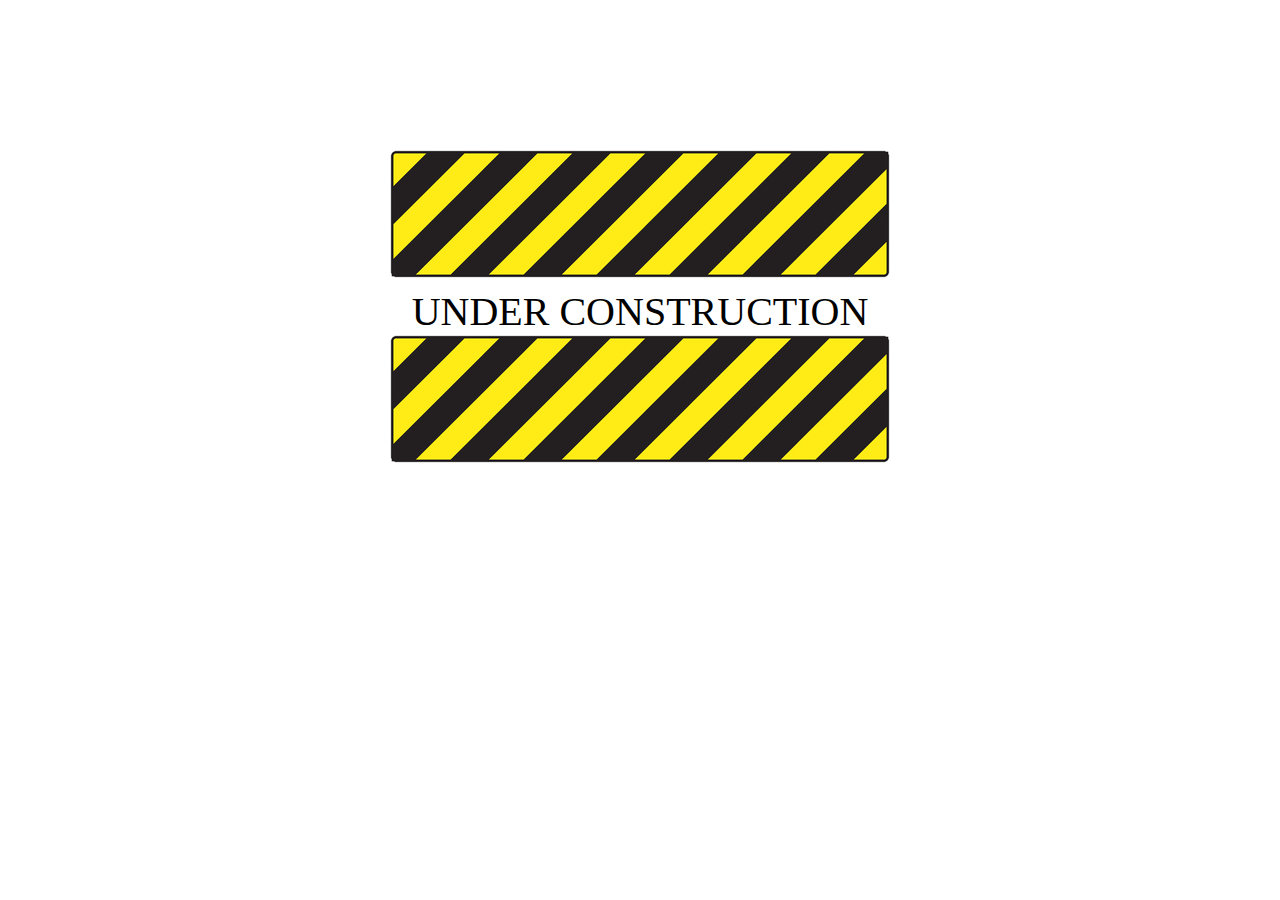
<file: pages/about.html>
<!DOCTYPE html>
<html>
    <head>
        <title>About Me - Erin @ The Strand</title>
        <link href="../styles/const.css" rel="stylesheet">
    </head>
    <body>
        <a href="index.html">
        <div id="const">
            <img src="../images/caution.jpg"><br>
            UNDER CONSTRUCTION<br>
            <img src="../images/caution.jpg">
        </div>
        </a>
    </body>
</html>
</file>
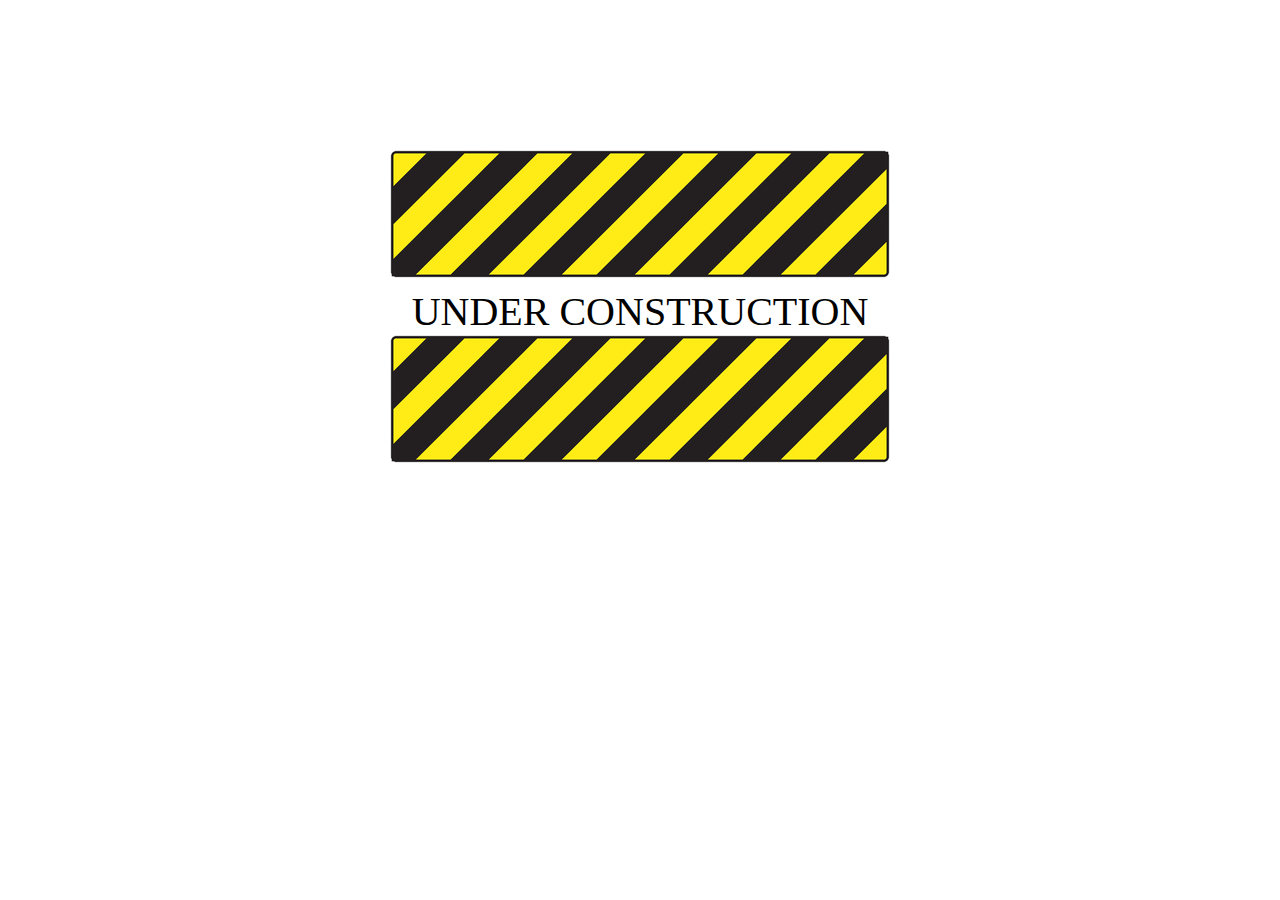
<file: pages/pics.html>
<!DOCTYPE html>
<html>
    <head>
        <title>Pictures - Erin @ The Strand</title>
        <link href="../styles/const.css" rel="stylesheet">
    </head>
    <body>
        <a href="index.html">
        <div id="const">
            <img src="../images/caution.jpg"><br>
            UNDER CONSTRUCTION<br>
            <img src="../images/caution.jpg">
        </div>
        </a>
    </body>
</html>
</file>
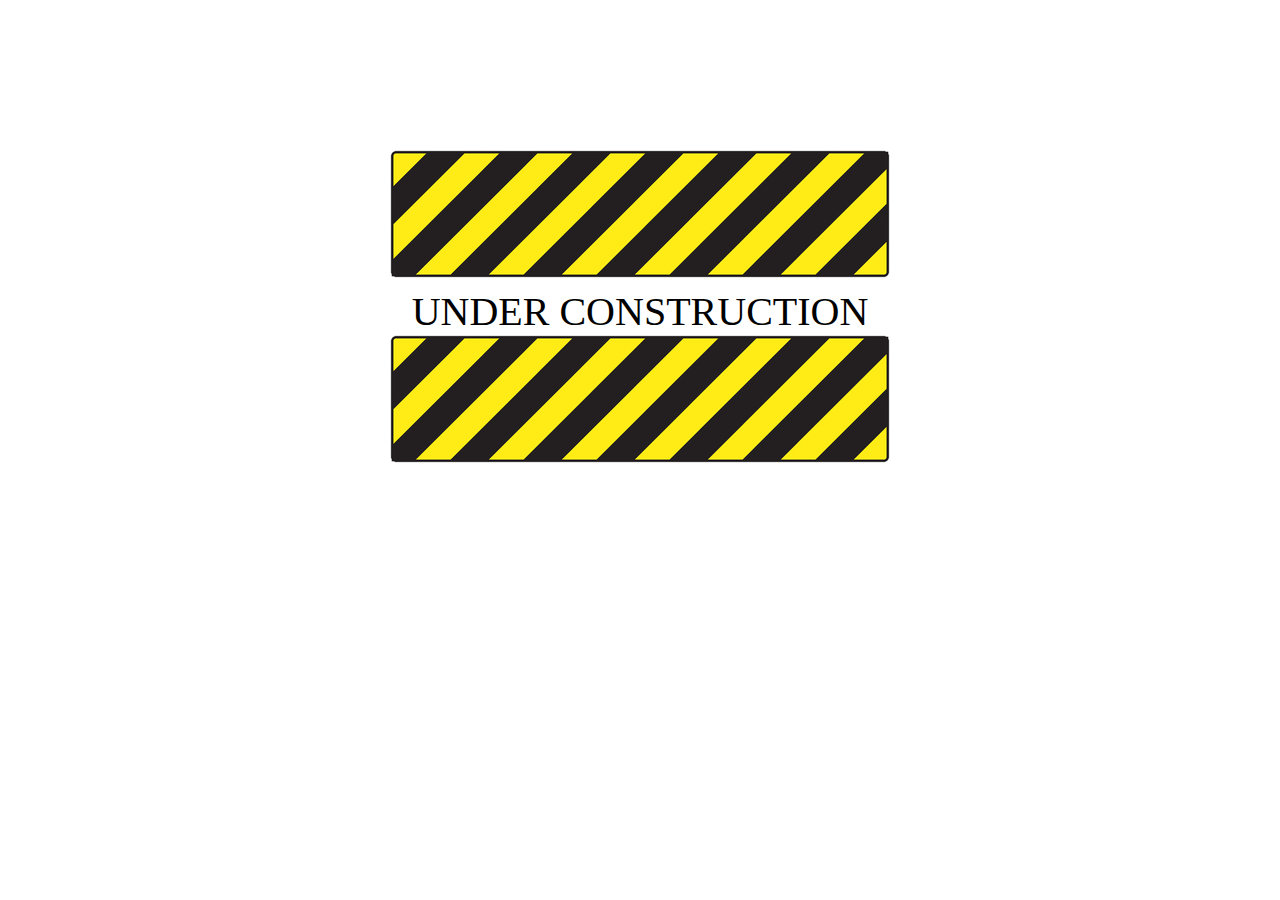
<file: pages/price.html>
<!DOCTYPE html>
<html>
    <head>
        <title>Services - Erin @ The Strand</title>
        <link href="../styles/const.css" rel="stylesheet">
    </head>
    <body>
        <a href="index.html">
        <div id="const">
            <img src="../images/caution.jpg"><br>
            UNDER CONSTRUCTION<br>
            <img src="../images/caution.jpg">
        </div>
        </a>
    </body>
</html>
</file>
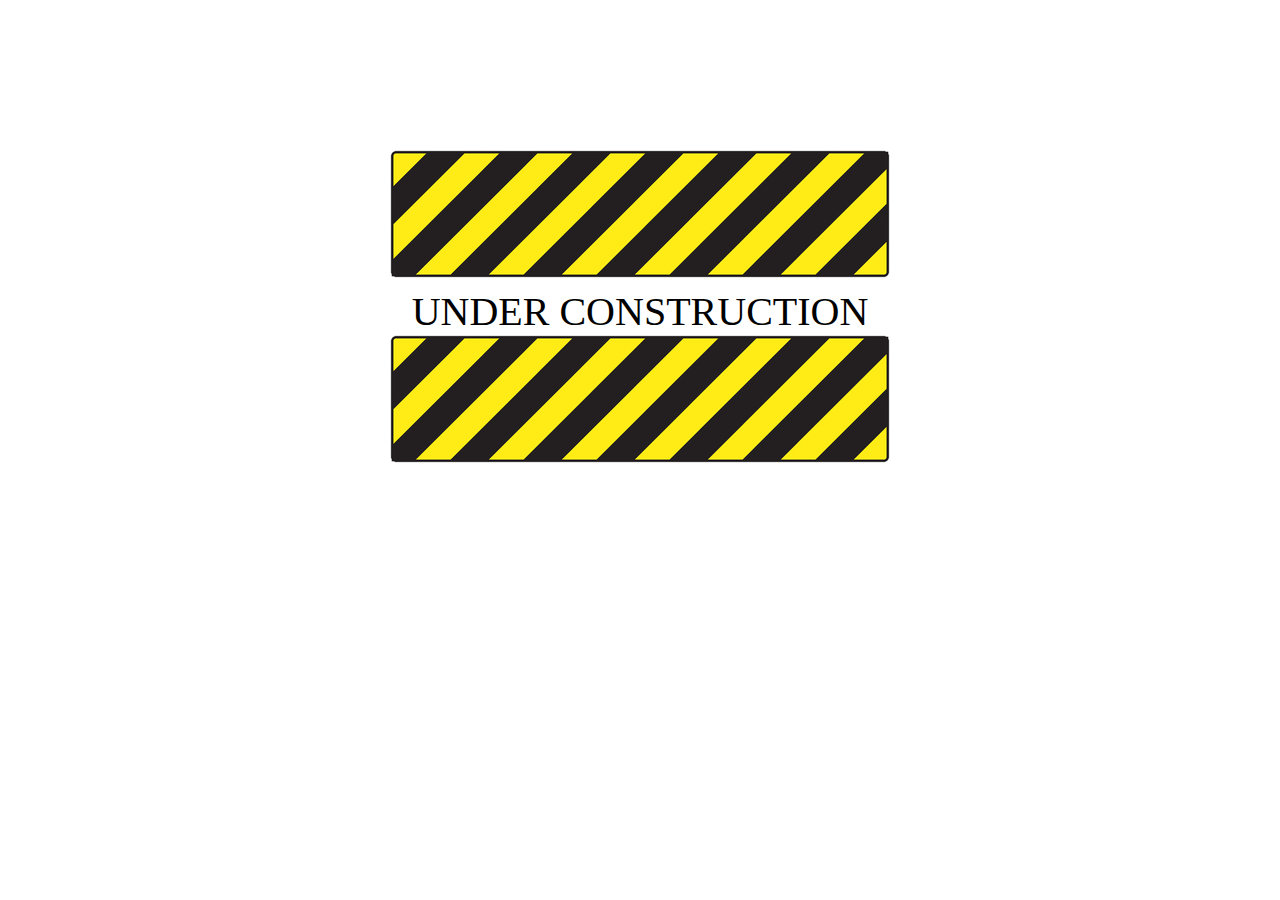
<file: pages/rev.html>
<!DOCTYPE html>
<html>
    <head>
        <title>Reviews - Erin @ The Strand</title>
        <link href="../styles/const.css" rel="stylesheet">
    </head>
    <body>
        <a href="index.html">
        <div id="const">
            <img src="../images/caution.jpg"><br>
            UNDER CONSTRUCTION<br>
            <img src="../images/caution.jpg">
        </div>
        </a>
    </body>
</html>
</file>
<file: styles/const.css>
body{
    margin: 0;
}

div#const{
    display: block;
    text-align: center;
    font-size: 40px;
    margin: 0;
    margin-top: 150px;
}

a{
    text-decoration: none;
    color: black;
}
</file>
